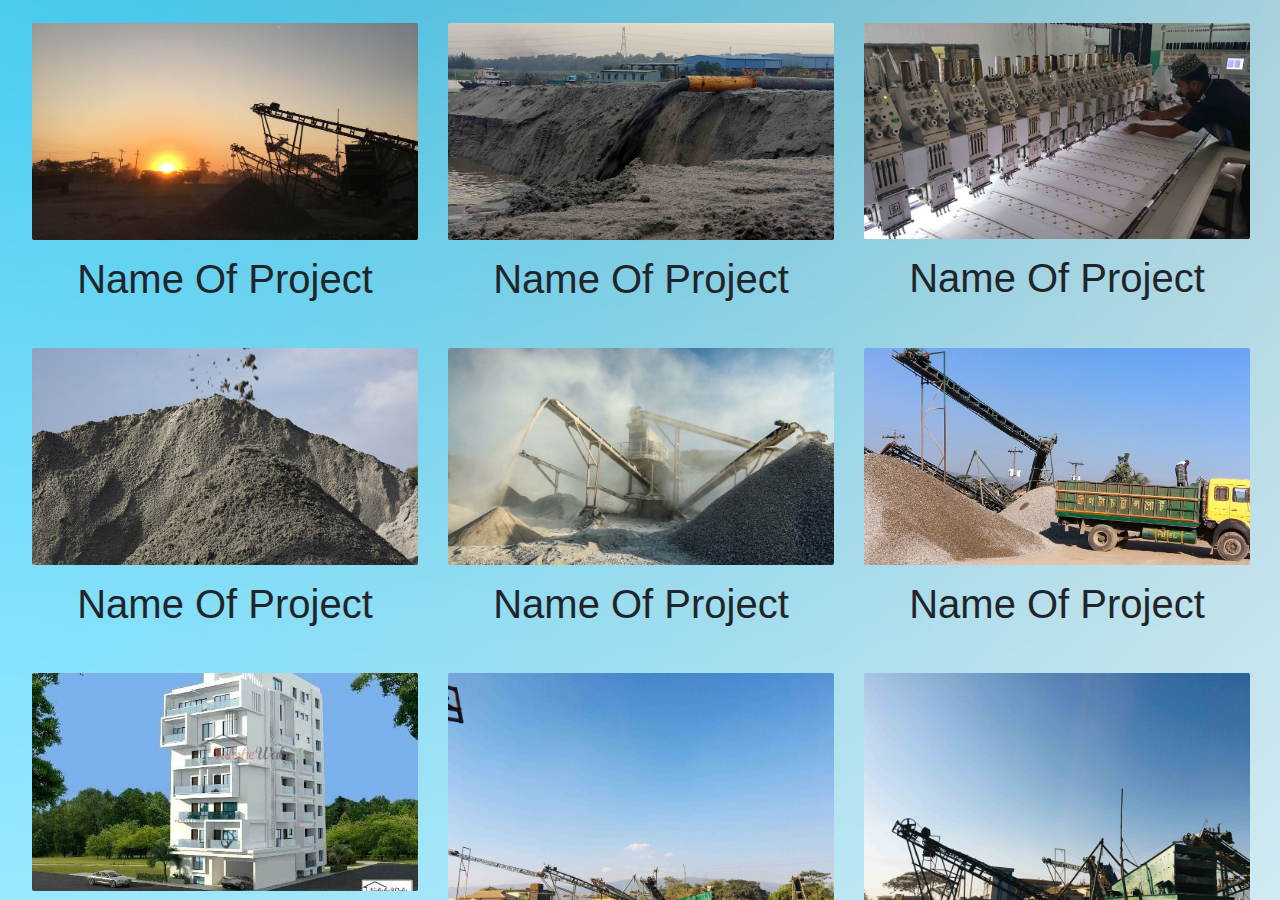
<file: accomplishment.html>
<!DOCTYPE html>
<html>
<head>
	<meta charset="utf-8">
	<meta name="viewport" content="width=device-width, initial-scale=1">
	<link rel="shortcut icon" href="photos/favicon.ico">
	<title>Greetouch Ltd.</title>
	<link rel="stylesheet" href="css/bootstrap.min.css">
	<link rel="stylesheet" href="https://cdnjs.cloudflare.com/ajax/libs/font-awesome/4.7.0/css/font-awesome.min.css">
	<link rel="stylesheet" type="text/css" href="css/swiper.min.css">
	<link id="styleSheet" rel="stylesheet" type="text/css" href="css/style.css">
</head>
<body>
    <div class="imgContainer">
        <div class="row rowAccomplishment">
            <div class="col-md-4">
                <img class="img-fluid" src="photos/accomplishment/1.jpg" alt=""><h1>Name Of Project</h1>
            </div>
            <div class="col-md-4">
                <img class="img-fluid" src="photos/accomplishment/2.jpg" alt=""><h1>Name Of Project</h1>
            </div>
            <div class="col-md-4">
                <img class="img-fluid" src="photos/accomplishment/3.jpg" alt=""><h1>Name Of Project</h1>
            </div>
            <div class="col-md-4">
                <img class="img-fluid" src="photos/accomplishment/4.jpg" alt=""><h1>Name Of Project</h1>
            </div>
            <div class="col-md-4">
                <img class="img-fluid" src="photos/accomplishment/5.jpg" alt=""><h1>Name Of Project</h1>
            </div>
            <div class="col-md-4">
                <img class="img-fluid" src="photos/accomplishment/6.jpg" alt=""><h1>Name Of Project</h1>
            </div>
            <div class="col-md-4">
                <img class="img-fluid" src="photos/accomplishment/7.jpg" alt=""><h1>Name Of Project</h1>
            </div>
            <div class="col-md-4">
                <img class="img-fluid" src="photos/accomplishment/8.jpg" alt=""><h1>Name Of Project</h1>
            </div>
            <div class="col-md-4">
                <img class="img-fluid" src="photos/accomplishment/9.jpg" alt=""><h1>Name Of Project</h1>
            </div>
        </div>
    </div>



</body>
</html>
</file>
<file: css/style.css>
/*HOME page Start*/
@font-face{
    font-family: 'gothic';
    src: url(../fonts/gothic.TTF);
}
@font-face{
    font-family: 'express';
    src: url(../fonts/express.ttf);
}
@font-face{
    font-family: 'impact';
    src: url(../fonts/impact.ttf);
}
@font-face{
    font-family: 'segu';
    src: url(../fonts/segu.ttf);
}
@font-face{
    font-family: 'nine';
    src: url(../fonts/nine.TTF);
}
@font-face{
    font-family: 'wevli';
    src: url(../fonts/wevli.ttf);
}
@font-face{
    font-family: 'wevlir';
    src: url(../fonts/wevlir.ttf);
}
@font-face{
    font-family: 'vitro';
    src: url(../fonts/vitro.ttf);
}


body, html{     
    -webkit-touch-callout: none;
    -webkit-user-select: none;
    -khtml-user-select: none;
    -moz-user-select: none;
    -ms-user-select: none;
    user-select: none;
}

body{
    overflow-y: hidden;
    background-image: url(../photos/background.jpg);
    background-size: cover;
    background-repeat: none;
    height: 100vh;
} 
.logo{
    opacity: 0;
    position: fixed;
    top: 1rem;
    height: 8vh;
    border-radius: 10px;
    background-color: transparent;
    transition: .3s;
    overflow: hidden;
    opacity: 0;
    transform: translateY(150%);
    transition: .3s ease-in-out;
}

.logo:hover{
    transform: scale(1.3);
    background: white;

}

.navbar{
    text-align: center;
}
.navbar-dark .navbar-nav .nav-link {
    color: white;
}
.navbar-toggler{
    color: white;
}
.nav-link{
    position: relative; 
    color: white; 
    font-size: 1.3rem;
    margin-top: 1.8rem; 
    margin-right: 2rem;
    font-family: express;
    text-transform: none;
} 
.nav-link::after{
    position: absolute;
    content: '';
    width: 0%;
    height: 2px;
    background: white;
    bottom: 0%; left: 50%;
    border-radius: 10px;
    transition: all .5s ease;
} 
.nav-link:hover::after {
    left: 0%; 
    width: 100%;
} 

/*     #10caca*/
.navbar-dark {
    text-shadow: 5px 5px 20px black;
    transition: 400ms ease; 
    background-color: transparent !important; 
} 
.navbar-dark.scrolled { 
  text-shadow: 0px 0px 0px transparent;  
    background-color: #36a353 !important; 
} 

.itm1{
    opacity: 0;
    transform: translateY(150%);
    transition: .5s ease-in-out;
}
.itm2{
    opacity: 0;
    transform: translateY(150%);
    transition: .5s ease-in-out;
    transition-delay: .2s;
}
.itm3{
    opacity: 0;
    transform: translateY(150%);
    transition: .5s ease-in-out;
    transition-delay: .4s;
}
.itm4{
    opacity: 0;
    transform: translateY(150%);
    transition: .5s ease-in-out;
    transition-delay: .6s;
}
.itm5{
    opacity: 0;
    transform: translateY(150%);
    transition: .5s ease-in-out;
    transition-delay: .8s;
}


.logo.scrolled{
    position: fixed;
    top: 1.2vh;
    height: 5vh;
    border-radius: 10px;
    background-color: white;
    transition: .3s;
    overflow: hidden;
}
.logo.scrolled:hover{
    transform: scale(1.3);

}



.webwrapper{
    height: 100vh;
    background-color: #ada690;

}
.dropdownimg{
    height: 3rem;
    width: 6rem;
}
.dropdown-item:hover{
    cursor: pointer;
    background:#969287;
}

.img{
    height: 100vh;
    width: 100vw;
}

.logosection{
    position: absolute;
    display: ;
    height: 100%;
    width: 100%;
    background: #0f9d58;
    background-size: cover;
    transform: translateY(0);
    transition: transform .5s ease-in-out;

}
.indexHamburgerContainer{
    display: none;
}



@media screen and (max-width: 768px) {
    .navbar{
        display: none;
    }


    .indexHamburger img{
        height: 10vw;
        top: 3vw;
    }
    .line {
        width: 40px;
        height: 3px;
        background: white;
        margin: 8px;
        border: 1px solid white;
        border-radius: 5px;
    }
    .line1{
        transform: rotate(0);
        transition: transform .5s ease;
    }
    .line1.open {
        transform: rotate(45deg);
    }
    .line2{
        transform: rotate(0);
        transition: transform .5s ease;
    }
    .line2.open {
        position: absolute;
        left: -2px;
        top: 24px;
        transform: rotate(-45deg);
    }
    .line3 {
        transition: transform .5s ease;
    }
    .line3.open {
        position: absolute;
        transform: translateX(-100%;);
    }


    .indexHamburger.crossed {
        height: 12vw;
    }

    nav {
        position: relative;
    }

    .indexHamburgerContainer{
        position: fixed;
        display: block;
        height: 8.9vh;
        width: 100vw;
        background: transparent;
        z-index: 5;
    }

    .indexHamburger {
        display: block;
        position: fixed;
        overflow: hidden;
        cursor: pointer;
        padding-top: 0;
        left: 80vw;
        top: 0vw;
        z-index: 3;
    }

    .nav-links {
        position: fixed;
        display: flex;
        background: #0f9d58;
        color: white;
        height: 100vh;
        width: 100vw;
        flex-direction: column;
        clip-path: circle(100px at 110% -10%);
        -webkit-clip-path: circle(100px at 110% -10%);
        transition: all 1s ease-out;
        pointer-events: none;
        z-index: 2;
    }
    .nav-links.open {
        clip-path: circle(1200px at 90% -10%);
        -webkit-clip-path: circle(1200px at 90% -10%);
        pointer-events: all;
    }
}










.flyin{
    list-style: none;
    position: absolute;
    left: 50%;
    top: 50%;
    transform: translateX(-50%) translateY(-50%);
    cursor: default;
}
.flyin li{
    display: inline-block;
    font-family: impact;
    color: white;
    font-size: 4vw;
    opacity: 1;
}
.flyin li:last-child{
    margin-right: 0;
}
.flyin li:nth-child(1){transition: .6s ease;}
.flyin li:nth-child(2){transition: .6s ease;transition-delay: .2s;}
.flyin li:nth-child(3){transition: .6s ease;transition-delay: .3s;}
.flyin li:nth-child(4){transition: .6s ease;transition-delay: .4s;}
.flyin li:nth-child(5){transition: .6s ease;transition-delay: .5s;}
.flyin li:nth-child(6){transition: .6s ease;transition-delay: .6s;}
.flyin li:nth-child(7){transition: .6s ease;transition-delay: .7s;}
.flyin li:nth-child(8){transition: .6s ease;transition-delay: .8s;}
.flyin li:nth-child(9){transition: .6s ease;transition-delay: .9s;}
.flyin li:nth-child(10){transition: .6s ease;transition-delay: 1s;}

.flyin.hidden li{
    opacity: 0;
}

.flyin.hidden li:nth-child(1){transform: translateY(-100px);}
.flyin.hidden li:nth-child(2){transform: translateY(100px);}
.flyin.hidden li:nth-child(3){transform: translateY(-100px);}
.flyin.hidden li:nth-child(4){transform: translateY(100px);}
.flyin.hidden li:nth-child(5){transform: translateY(-100px);}
.flyin.hidden li:nth-child(6){transform: translateY(100px);}
.flyin.hidden li:nth-child(7){transform: translateY(-100px);}
.flyin.hidden li:nth-child(8){transform: translateY(100px);}
.flyin.hidden li:nth-child(9){transform: translateY(-100px);}
.flyin.hidden li:nth-child(10){transform: translateY(100px);}





.flyin2{
    list-style: none;
    position: absolute;
    left: 50.1%;
    top: 60%;
    transform: translateX(-50%) translateY(-50%);

}
.flyin2 li{
    display: inline-block;
    margin-right: 4.2vw;
    font-family: impact;
    color: white;
    font-size: 2vw;
    font-weight: normal;
    transition: 1s ease;
}
.flyin2 li:last-child{
    margin-right: 0;
}

.flyin2.hidden2 li{
    opacity: 0;
}










.heading1{
    position: absolute;
    right: 5rem;
    top: 20rem;
    color: white;
    font-family: express;
    font-size: 3rem;
    opacity: 0;
    transform: translateY(150%);
    transition: .5s ease-in-out;
}
.paragraph1{
    position: absolute;
    right: 5rem;
    width: 43rem;
    top: 25rem;
    color: white;
    font-family: vitro;
    font-weight: bold;
    font-size: 1.4rem;
    opacity: 0;
    transform: translateY(150%);
    transition: .5s ease-in-out;
    transition-delay: .4s;
}


.mvo{
    display: block;
}

.mvo p{
    padding: 10px;
}

.mvo h1{
    text-align: center;
    padding: 0vw;
    font-size: 2rem;
}
.mission{
    display: block;
    position: absolute;
    padding-left: 16rem;
    height: 6vh;
    width: 24rem;
    font-family: express;
    color: white;
    background: #0f9d58;
    background-size: cover;
    border:2px solid white;
    border-radius: 10px;
    overflow: hidden;
    top: 30vh;
    left: .5vw;
    text-align: justify;
    transform: translateX(-110%);
    transition: .5s ease-in-out;;
    z-index: 3;
}


.vision{
    display: block;
    position: absolute;
    padding-left: 17rem;
    height: 6vh;
    width: 24rem;
    font-family: express;
    color: white;
    background: #0f9d58;
    background-size: cover;
    border:2px solid white;
    border-radius: 10px;
    overflow: hidden;

    top: 40vh;
    left: .5vw;
    text-align: justify;
    transform: translateX(-110%);
    transition: .5s ease-in-out;
    z-index: 3;
}
.overview{
    display: block;
    position: absolute;
    padding-left: 14rem;
    height: 6vh;
    width: 24rem;
    font-family: express;
    color: white;
    background: #0f9d58;
    background-size: cover;
    border:2px solid white;
    border-radius: 10px;
    overflow: hidden;

    top: 50vh;
    left: .5vw;
    text-align: justify;
    transform: translateX(-110%);
    transition: .5s ease-in-out;
    z-index: 3;
}

#mp1{
    opacity: 0;
    transition: .5s;
    transition-delay: .3s;
}
#vp1{
    opacity: 0;
    transition: .5s;
    transition-delay: .3s;
}
#op1{
    opacity: 0;
    transition: .5s;
    transition-delay: .3s;
}



#swipeToD{
    display: none;
}
.scrolltostart{
    display: none;
    position: absolute;
    float: right;
    height: 13rem;
    width: 11rem;
    font-family: express;
    color: white;
    background: #0f9d58;
    bottom: 0;
    right: 5vw;
    -ms-transform: translateY(100%);
    -webkit-transform: translateY(100%);
    -moz-transform: translateY(100%);
    -o-transform: translateY(100%);
    transform: translateY(100%);
    transition: transform .8s ease-in-out;
    transition-delay: .5s;

}
.scrolltostart h1{
    position: absolute;
    margin-left: 10px;
    font-size: .8rem;
    padding: 10px;
}
.indicator{
    position: relative;
    width: 30px;
    height: 30px;
    margin-left: 4.5rem;
    transform: rotate(45deg);
    cursor: pointer;
    animation: animate 3s linear infinite;
}

.indicator span{
    position: absolute;
    top: 0;
    left: 0;
    width: 100%;
    height:100%;
    display: block;
    box-sizing: border-box;
    border: none;
    border-right: 2px solid #fff;
    border-bottom: 2px solid #fff;
    animation: animate2 2s linear infinite;
}

.indicator span:nth-child(1){
    top: 10px;
    left: 10px;
}
.indicator span:nth-child(2){
    top: 25px;
    left: 25px;
}
.indicator span:nth-child(3){
    top: 40px;
    left: 40px;
}
.indicator span:nth-child(4){
    top: 55px;
    left: 55px;
}
.indicator span:nth-child(5){
    top: 70px;
    left: 70px;
}
.indicator span:nth-child(6){
    top: 85px;
    left: 85px;
}
.indicator span:nth-child(7){
    top: 100px;
    left: 100px;
}

@keyframes animate{
    0%
    {
        top: 0px;
    }
    30%
    {
        top: 10px;
    }
    50%
    {
        top: 20px;
    }
    70%
    {
        top: 10px;
    }
    100%
    {
        top: 0px;
    }
}
@keyframes animate2{
    0%
    {
        border-color: #fff;
    }
    100%
    {
        border-color: #222;
    }
}


.transitionp1{
    display: none;
    position: absolute;
    left: 0;
    width: 50%;
    height: 100%;
    background:#0f9d58;
    transition: .5s;
    transform: translateY(100%);
    z-index: 5;
}
.transitionp2{
    display: none;
    position: absolute;
    right: 0;
    width: 50%;
    height: 100%;
    background:#0f9d58;
    transition: .5s;
    transform: translateY(-100%);
    z-index: 5;
}







.pageIndication{
    display: none;
    cursor: pointer;
    
}

.pageIndication span{
    position: absolute;
    text-align: center;
    bottom: 5vh;
    right: 14.5rem;
    width: 30px;
    height: 30px;
    padding-top: 2.8px;
    background: white;
    border: 2px solid #0f9d58;
    border-radius: 100%;
    z-index: 5;
    cursor: pointer;
}

.pageIndication span:nth-child(1){
    cursor: pointer;
}

.pageIndication span:nth-child(2){
    cursor: pointer;
    right: 12rem;
}
.pageIndication span:nth-child(3){
    cursor: pointer;
    right: 9.5rem;
}
.pageIndication span:nth-child(4){
    cursor: pointer;
    right: 7rem;
}
.pageIndication span:nth-child(5){
    cursor: pointer;
    right: 4.5rem;
}

.indicatorOn1{
    display: none;
    position: relative;

    width: 20px;
    height: 20px;

    background: #0f9d58;
    border-radius: 100%;
    cursor: pointer;
}
.indicatorOn2{
    display: none;
    position: relative;

    width: 20px;
    height: 20px;

    background: #0f9d58;
    border-radius: 100%;
    cursor: pointer;
}
.indicatorOn3{
    display: none;
    position: relative;

    width: 20px;
    height: 20px;

    background: #0f9d58;
    border-radius: 100%;
    cursor: pointer;
}
.indicatorOn4{
    display: none;
    position: relative;

    width: 20px;
    height: 20px;

    background: #0f9d58;
    border-radius: 100%;
    cursor: pointer;
}
.indicatorOn5{
    display: none;
    position: relative;

    width: 20px;
    height: 20px;

    background: #0f9d58;
    border-radius: 100%;
    cursor: pointer;
}






#sec{
    display: block;
    position: absolute;
    height: 100vh;
    width: 100vw;
    background:transparent;
}

#sec1{
    display: none;
    position: absolute;
    height: 100vh;
    width: 100vw;
    background:transparent;
}
#sec2{
    display: none;
    position: absolute;
    height: 100vh;
    width: 100vw;
    background:transparent;
}
#sec3{
    display: none;
    position: absolute;
    height: 100vh;
    width: 100vw;
    background:transparent;
}
#sec4{
    display: none;
    position: absolute;
    height: 100vh;
    width: 100vw;
    background:transparent;
}

#sec5{
    display: none;
    position: absolute;
    height: 100vh;
    width: 100vw;
    background:transparent;
}



.section1{
    display: block;
    position: absolute;
    height: 58.5vh;
    width: 37.5vw;
    font-family: express;
    color: white;
    background: #0f9d58;
    background-size: cover;
    overflow: hidden;
    border-radius: 5px;
    bottom: 0;
    left: 5vw;
    -ms-transform: translateY(100%);
    -webkit-transform: translateY(100%);
    -moz-transform: translateY(100%);
    -o-transform: translateY(100%);
    transform: translateY(100%);
    transition: transform .8s ease-in-out;

}

.section2{
    display: block;
    position: absolute;
    height: 58.5vh;
    width: 37.5vw;
    font-family: express;
    color: white;
    background: #0f9d58;
    background-size: cover;
    overflow: hidden;
    border-radius: 5px;
    bottom: 0;
    left: 5vw;
    -ms-transform: translateY(100%);
    -webkit-transform: translateY(100%);
    -moz-transform: translateY(100%);
    -o-transform: translateY(100%);
    transform: translateY(100%);
    transition: transform .8s ease-in-out;

}

.section3{
    display: block;
    position: absolute;
    height: 58.5vh;
    width: 37.5vw;
    font-family: express;
    color: white;
    background: #0f9d58;
    background-size: cover;
    overflow: hidden;
    border-radius: 5px;
    bottom: 0;
    left: 5vw;
    -ms-transform: translateY(100%);
    -webkit-transform: translateY(100%);
    -moz-transform: translateY(100%);
    -o-transform: translateY(100%);
    transform: translateY(100%);
    transition: transform .8s ease-in-out;

}
.section4{
    display: block;
    position: absolute;
    height: 58.5vh;
    width: 37.5vw;
    font-family: express;
    color: white;
    background: #0f9d58;
    background-size: cover;
    overflow: hidden;
    border-radius: 5px;
    bottom: 0;
    left: 5vw;
    -ms-transform: translateY(100%);
    -webkit-transform: translateY(100%);
    -moz-transform: translateY(100%);
    -o-transform: translateY(100%);
    transform: translateY(100%);
    transition: transform .8s ease-in-out;

}
.section5{
    display: block;
    position: absolute;
    height: 58.5vh;
    width: 37.5vw;
    font-family: express;
    color: white;
    background: #0f9d58;
    background-size: cover;
    overflow: hidden;
    border-radius: 5px;
    bottom: 0;
    left: 5vw;
    -ms-transform: translateY(100%);
    -webkit-transform: translateY(100%);
    -moz-transform: translateY(100%);
    -o-transform: translateY(100%);
    transform: translateY(100%);
    transition: transform .8s ease-in-out;

}








.companydecriptionH{
    padding: 3vw;
    padding-bottom: 1vw;
    font-size: 2.6vw;
    opacity: 0;
    transform: translateY(100%);
    transition: .5s ease-in-out;
}
.companydecriptionP{
    padding-left: 3vw;
    padding-right: 3vw;
    font-size: 1.05vw;
    text-align: justify;
    opacity: 0;
    transform: translateY(100%);
    transition: .8s ease-in-out;
}

.companydecriptionH2{
    padding: 3vw;
    padding-bottom: 1vw;
    font-size: 2.6vw;
    opacity: 0;
    transform: translateY(100%);
    transition: .5s ease-in-out;
}
.companydecriptionP2{
    padding-left: 3vw;
    padding-right: 3vw;
    font-size: 1.05vw;
    text-align: justify;
    opacity: 0;
    transform: translateY(100%);
    transition: .8s ease-in-out;
}

.companydecriptionH3{
    padding: 3vw;
    padding-bottom: 1vw;
    font-size: 2.6vw;
    opacity: 0;
    transform: translateY(100%);
    transition: .5s ease-in-out;
}
.companydecriptionP3{
    padding-left: 3vw;
    padding-right: 3vw;
    font-size: 1.05vw;
    text-align: justify;
    opacity: 0;
    transform: translateY(100%);
    transition: .8s ease-in-out;
}

.companydecriptionH4{
    padding: 3vw;
    padding-bottom: 1vw;
    font-size: 2.6vw;
    opacity: 0;
    transform: translateY(100%);
    transition: .5s ease-in-out;
}
.companydecriptionP4{
    padding-left: 3vw;
    padding-right: 3vw;
    font-size: 1.05vw;
    text-align: justify;
    opacity: 0;
    transform: translateY(100%);
    transition: .8s ease-in-out;
}

.companydecriptionH5{
    padding: 3vw;
    padding-bottom: 1vw;
    font-size: 2.6vw;
    opacity: 0;
    transform: translateY(100%);
    transition: .5s ease-in-out;
}
.companydecriptionP5{
    padding-left: 3vw;
    padding-right: 3vw;
    font-size: 1.05vw;
    text-align: justify;
    opacity: 0;
    transform: translateY(100%);
    transition: .8s ease-in-out;
}




.txt{
    text-decoration: none;
    color: white;
    padding: 10px;
    transition: .3s ease-in-out;
}

.txt:hover{
    text-decoration: none;
    color: white;
    border: 1px solid white;
    border-radius: 5px;
}





.indexHomePage{
    display: none;
}

.indexCompanyPage{
    display: block;
    height: 100vh;
    width: 100vw;
    background:#f0f0f0;
    overflow-y: visible;
    overflow-x: hidden;
}
.indexCompanyPageMobile{
    display: none;
    height: 100vh;
    width: 100vw;
    background:#f0f0f0;
    overflow-y: visible;
    overflow-x: hidden;
}
/*<----Home Page Ends---->*/









/*<----Companies Page Start---->*/
.transitionp3{
    display: none;
    position: absolute;
    left: 0;
    width: 50%;
    height: 100%;
    background:#0f9d58;
    transition: .5s;
    transform: translateY(100%);
    z-index: 5;
}
.transitionp4{
    display: none;
    position: absolute;
    right: 0;
    width: 50%;
    height: 100%;
    background:#0f9d58;
    transition: .5s;
    transform: translateY(-100%);
    z-index: 5;
}



.companiesContainer{
    height: 100vh;
    width: 100vw;
    background:#f0f0f0;
    overflow-y: visible;
    overflow-x: hidden;

}



.logoCompanies{
    position: fixed;
    top: 2rem;
    left: 8vw;
    height: 8vh;
    border-radius: 10px;
    background-color: transparent;
    transition: .3s;
    overflow: hidden;
}

.logoCompanies:hover{
    transform: scale(1.3);
    background: white;

}


.navbar-dark .navbar-nav .nav-link2 {
    color: black;
    text-shadow: 5px 5px 20px transparent;
}

.nav-link2::after{
    position: absolute;
    content: '';
    width: 0%;
    height: 2px;
    background: black;
    bottom: 0%; left: 50%;
    border-radius: 10px;
    transition: all .5s ease;
} 
.nav-link2:hover::after {
    left: 0%; 
    width: 100%;
} 
.navbar-dark .navbar-nav .nav-link2:hover {
   color: grey;
   transition: .3s;
} 

.companiesNav::after{
    position: absolute;
    content: '';
    width: 100%;
    height: 2px;
    background: black;
    bottom: 0%; 
    left: 0%;
    border-radius: 10px;
    transition: all .5s ease;
}





.sidebar{
    position: fixed;
    width: 20vw;
    height: 100vh;
    top: 0;
    background: white;
}
.companiesName{
    position: relative;
    color: black;
    top: 30vh;
    left: 0;
    padding-left:15px;
    
}
.companiesName li{
    list-style: none;
    margin-bottom: 1rem;
    text-decoration: none;
    font-family: express;
    font-size: 1.2vw;
    cursor: pointer;
}
.companiesName p{
    margin-left: 2rem;
}
#indicator1{
    opacity: 0;
    position: relative;
    content: '';
    left: 5px;
    width: 1.2vw;
    top: 1.1vw;
    height: 3px;
    background: black;
    border-radius: 10px;
    transition: all .5s ease;
}
#indicator2{
    opacity: 0;
    position: relative;
    content: '';
    left: 5px;
    width: 1.2vw;
    top: 1.1vw;
    height: 3px;
    background: black;
    border-radius: 10px;
    transition: all .5s ease;
}
#indicator3{
    opacity: 0;
    position: relative;
    content: '';
    left: 5px;
    width: 1.2vw;
    top: 1.1vw;
    height: 3px;
    background: black;
    border-radius: 10px;
    transition: all .5s ease;
}
#indicator4{
    opacity: 0;
    position: relative;
    content: '';
    left: 5px;
    width: 1.2vw;
    top: 1.1vw;
    height: 3px;
    background: black;
    border-radius: 10px;
    transition: all .5s ease;
}
#indicator5{
    opacity: 0;
    position: relative;
    content: '';
    left: 5px;
    width: 1.2vw;
    top: 1.1vw;;
    height: 3px;
    background: black;
    border-radius: 10px;
    transition: all .5s ease;
}

#indicator6{
    opacity: 0;
    position: relative;
    content: '';
    left: 5px;
    width: 1.2vw;
    top: 1.1vw;;
    height: 3px;
    background: black;
    border-radius: 10px;
    transition: all .5s ease;
}



















.row{
    width: 100vw;
    transition: .5s;
}
.contentTxtCompanies{
    left: 21vw;
}
.contentTxtCompanies h1{
    position: relative;
    font-family: express;
    font-size: 2.5vw;
    color: #0f9d58;
    top: 20vh;
}
.contentTxtCompanies p{
    position: relative;
    text-align: justify;
    padding: .3vw;
    font-family: express;
    font-size: 1.1vw;
    overflow: hidden;
    width: 32vw;
    top: 20vh;
}










.swiper-containerCompanies {
    position: fixed;
    left: 56vw;
    top: 30vh;
    width:39vw;
    height: 22vw;

}
.contentImgCompanies {
    position: fixed;
    left: 56vw;
    top: 30vh;
    width:39vw;
    height: 22vw;

}

.contentImgCompanies img{
    height: 22vw;
}


.swiper-slide {
  text-align: center;
  font-size: 18px;
  background: #fff;

  /* Center slide text vertically */
  display: -webkit-box;
  display: -ms-flexbox;
  display: -webkit-flex;
  display: flex;
  -webkit-box-pack: center;
  -ms-flex-pack: center;
  -webkit-justify-content: center;
  justify-content: center;
  -webkit-box-align: center;
  -ms-flex-align: center;
  -webkit-align-items: center;
  align-items: center;
}























#gtCorporationDes{
    display: none;
    opacity: 0;
    height: 100vh;
    overflow: hidden;
    transition: .5s;
}
#gtCorporationImg{
    opacity: 0;
    transform: translateY(100%);
    transition: .5s;
}
#gtEximDes{
    display: none;
    opacity: 0;
    transition: .5s;
}
#gtEximImg{

    opacity: 0;
    transform: translateY(100%);
    transition: .5s;
}
#gtDesignDes{
    display: none;
    opacity: 0;
    height: 100vh;
    overflow: hidden;
    transition: .5s;
}
#gtDesignImg{

    opacity: 0;
    transform: translateY(100%);
    transition: .5s;
}
#gtScDes{
    display: none;
    opacity: 0;
    height: 100vh;
    overflow: hidden;
    transition: .5s;
}
#gtScImg{

    opacity: 0;
    transform: translateY(100%);
    transition: .5s;
}
#gtTransportDes{
    display: none;
    opacity: 0;
    height: 100vh;
    overflow: hidden;
    transition: .5s;
}
#gtTransportImg{

    opacity: 0;
    height: 22vw;
    transform: translateY(100%);
    transition: .5s;
}










/*<----Companies Page Ends---->*/



















/*<----About Page Starts---->*/
.sidebarAboutMobile{
    display: none;
}
.hamburger{
    display: none;
}
.AboutNav::after{
    position: absolute;
    content: '';
    width: 100%;
    height: 2px;
    background: black;
    bottom: 0%; 
    left: 0%;
    border-radius: 10px;
    transition: all .5s ease;
}


#gtEximeDes{
    display: none;
    opacity: 0;
    transition: .5s;
}

.rowAbout{
    position: relative;
    height: 100vh;
    width: 100vw;


}
.contentTxtAbout{
    position: relative;
    left: 25vw;
    
}
.contentTxtAbout p{
    position: relative;
    text-align: justify;
    padding: .3vw;
    font-family: express;
    font-size: 1.4vw;
    overflow: hidden;
    top: 20vh;
    width: 70vw;
}







.sidebarAbout{
    position: fixed;
    width: 20vw;
    height: 100vh;
    background: white;
}
.companiesNameAbout{
    position: relative;
    color: black;
    top: 20vh;
    left: 0;
    padding-left:15px;
    
}

.companiesNameAbout li{
    list-style: none;
    margin-bottom: 1rem;
    text-decoration: none;
    font-family: express;
    font-size: 1.2vw;
    cursor: pointer;
}
.companiesNameAbout p{
    margin-left: 2rem;
}

.companiesNameAbout l1{
  color: #a1a1a1;
  margin-left: 10px;
  font-size: 1.1vw;
  cursor: default;
}
#namesAbout:hover{
    transform: scale(1.05);  
    transition: .5s;
    color: #0f9d58;
}


.nav-links {
  display: none;
  list-style: none;
  width: 50%;
  height: 100%;
  justify-content: space-around;
  align-items: center;
  margin-left: auto;
}

.nav-links li a {
  color: white;
  text-decoration: none;
  font-family: express;
  font-size: 6vw;
}






/*<----About Page Ends---->*/











/*<----Contact Page Starts---->*/







.navbar-darkContact {

    text-shadow: 5px 5px 20px black;
    transition: 400ms ease; 
    background-color: transparent; 
} 
.navbar-darkContact.scrolled {
    top: -2vh;
    text-shadow: 0px 0px 0px transparent;  
    background-color: #36a353; 
} 


.nav-link2 {
    color: black; 
    text-shadow: 5px 5px 20px transparent;
}
.nav-link2.scrolled {
    color: white; 
    text-shadow: 5px 5px 20px transparent;
    transition: .3s;
}
.navbar-darkContact .navbar-nav .nav-link2:hover {
   color: grey;
   transition: .3s;
} 
.logoContact{
    position: fixed;
    top: 2vh;
    left: 8vw;
    height: 8vh;
    border-radius: 10px;
    background-color: transparent;
    transition: .3s;
    overflow: hidden;
}

.logoContact:hover{
    transform: scale(1.3);
    background: white;

}

.logoContact.scrolled{
    position: fixed;
    top: 1.8vh;
    height: 6vh;
    border-radius: 10px;
    background-color: white;
    transition: .3s;
    overflow: hidden;
}
.logoContact.scrolled:hover{
    transform: scale(1.3);

}

.ContactNav::after{
    position: absolute;
    content: '';
    width: 100%;
    height: 2px;
    background: black;
    bottom: 0%; 
    left: 0%;
    border-radius: 10px;
    transition: all .5s ease;
}
.ContactNav.scrolled::after{
    position: absolute;
    content: '';
    width: 100%;
    height: 2px;
    background: white;
    bottom: 0%; 
    left: 0%;
    border-radius: 10px;
    transition: all .5s ease;
}







.contactContainer{
    overflow-x: hidden;
    background: #ededed;
    height: 100vh;
    width: 100vw;
}



.email{
    position: relative;
    background: white;
    left: 10vw;
    width: 80vw;
    top: 15vh;

    padding: 5vh 0;
    font-family: express;
    z-index: 2;
}

.email p1{
    margin-top: 5vh; 
    padding-left: 2vw;
    color: #737373;
    font-size: 1.5vw;
}
.email h1{
    font-size: 2.5vw;
    position: relative;
    color: #0f9d58;
    font-family: express;
    padding: 0 8vw;
    margin-top: 5vh;
    text-align: left;
}

.headerContactParagraph{
    position: relative;
    color: #737373;
    margin-top: 5vh;
    font-size: 1.5vw;
    padding:0vw 8vw; 
    text-align: left;

}
.email form{
    padding-top: 15vh;
}
.rowContact{
    padding-top: 5vh;
    width: 82vw;
}
.nameNumber{
    font-family: express;
    text-align: center;
}
.nameNumber1 p{
    font-family: express;
    text-align: left;
    margin-left: 5vw;
    width: 37vw;
    font-size: 1.2vw;
    color: #3b3b3b;

}
.nameNumber1 input{
    margin-left: 5vw;
    font-size: 1.5vw;
    width: 35vw;
    height: 7vh;
}
.email::placeholder {
  color: red;
  opacity: 1; /* Firefox */
}


.nameNumber2 p{
    font-family: express;
    text-align: left;
    padding-right: 5vw;
    width: 37vw;
    font-size: 1.2vw;
    color: #3b3b3b;

}
.nameNumber2 input{
    margin-right: 5vw;
    font-size: 1.5vw;
    width: 35vw;
    height: 7vh;
}
.formParagraph{
    
    margin-top: 5vh;

}
.formParagraph p{
    font-family: express;
    text-align: left;
    margin-left: 5vw;
    width: 37vw;
    font-size: 1.2vw;
    color: #3b3b3b;

}
.formParagraph textarea{
    font-size: 1.5vw;

    margin-left: 5vw;
    width: 71vw;
    height: 60vh;

}

.sendButton{
    margin-left: 5vw;
    margin-top: 5vh; 
    position: relative;
    width: 15vw;
    height: 8vh;
    color: white;
    border: 2px solid #0f9d58;
    border-radius: 5px;
    background-color: #0f9d58;
    font-size: 1.5vw;
    cursor: pointer;
}
.sendButton:hover{
    transform: scale(1.07);
    transition: all 0.5s;
}

.map{
    position: relative;
    text-align: center;
    margin: 0;
    top: 30vh;
    width: 100vw;
    height: 70vh;
    background: white;
}

.map iframe{
    position: relative;
    top: 5vh;
    width: 80vw;
}

.errorMessage{
    text-align: center;
    font-size: 5vw;
    color: #0f9d58;
    transition: all 2s;
}


/*footer*/

.footer{
    position: relative;
    top: 30vh;
    width: 100vw;
    background-color: #505962;
    padding: 1rem 2rem;
    color: white;
    cursor: default;
    z-index: 1;
}

.footerlogo{
  text-align: center;
}
.footerlogo img{
    height: 6vh;
}
.txt1 , .txt2{
  padding-left: 8vw;
}
.txt2{
  text-align: right;
  padding-right: 8vw;
  padding-top: 2vw;
}








/*<----Contact Page End---->*/



/*<----Accomplishment Page Starts---->*/

.imgContainer{
    position: relative;
    text-align: center;
    padding: 0;
    width: 100vw;
    height: 100vh;
    overflow-y: auto;
    overflow-x: hidden;
}

.imgContainer img{

    margin-top: 2.5vh;
    margin-bottom: 15px;
    border-radius: 2px;
}

.imgContainer h1{
    margin-bottom: 2.5vh;
}

.rowAccomplishment{
    padding-left: 2rem;
    width: 100vw;
    height: 100vh;
}











/*<----Accomplishment Page Ends---->*/

@media screen and (max-width: 768px) {

    .navbar{
        display: none;
    }
    .sidebarAbout{
        display: none;
    }
    .sidebarAboutMobile{
        display: block;
        overflow: hidden;
    }


    .hamburger img{
        height: 10vw;
        top: 3vw;
    }
    .line {
        width: 40px;
        height: 3px;
        background: white;
        margin: 8px;
        border: 1px solid white;
        border-radius: 5px;
    }
    .line1{
        transform: rotate(0);
        transition: transform .5s ease;
    }
    .line1.open {
        transform: rotate(45deg);
    }
    .line2{
        transform: rotate(0);
        transition: transform .5s ease;
    }
    .line2.open {
        position: absolute;
        left: -2px;
        top: 24px;
        transform: rotate(-45deg);
    }
    .line3 {
        transition: transform .5s ease;
    }
    .line3.open {
        position: absolute;
        transform: translateX(-100%;);
    }


    .hamburger.crossed {
        height: 12vw;
    }

    nav {
        position: relative;
    }

    .hamburgerContainer{
        position: fixed;
        height: 8.9vh;
        width: 100vw;
        background: #0f9d58;
        z-index: 5;
    }

    .hamburger {
        display: block;
        position: fixed;
        overflow: hidden;
        cursor: pointer;
        padding-top: 0;
        left: 80vw;
        top: 0vw;
        z-index: 3;
    }

    .nav-links {
        position: fixed;
        display: block;
        background: #0f9d58;
        color: white;
        height: calc(var(--vh1, 1vh)*100);
        width: 100vw;
        padding-top: 20vh;
        text-align: center;
        clip-path: circle(100px at 110% -10%);
        -webkit-clip-path: circle(100px at 110% -10%);
        transition: all 1s ease-out;
        pointer-events: none;
        z-index: 2;
    }
    .nav-links.open {
        clip-path: circle(1200px at 90% -10%);
        -webkit-clip-path: circle(1200px at 90% -10%);
        pointer-events: all;
    }








    .swiper-containerAbout {
        position: fixed;
        top: 5vh;
        left: 0;
        padding-top: 5vh;
        width: 100%;
        height: 25vh;
        background: white;
    }
    .swiper-slide {
      text-align: left;
      font-size: 4vw;
      color: black;
      background: white;

      /* Center slide text vertically */
      display: -webkit-box;
      display: -ms-flexbox;
      display: -webkit-flex;
      display: flex;
      -webkit-box-pack: center;
      -ms-flex-pack: center;
      -webkit-justify-content: center;
      justify-content: center;
      -webkit-box-align: center;
      -ms-flex-align: center;
      -webkit-align-items: center;
      align-items: center;
    }






    .companiesNameAboutMobile{

    
    }

    .companiesNameAboutMobile li{
        list-style: none;
        text-decoration: none;
        font-family: express;
        font-size: 4vw;
        cursor: pointer;
    }

    .companiesNameAboutMobile l1{
      color: black;
      margin-left: 10px;
      font-size: 3vw;
      cursor: default;
    }
    .namesAboutMobile:hover{
        transform: scale(1.05);  
        transition: .5s;
    }



    .rowAbout{
        position: relative;
        width: 100vw;


    }
    .contentTxtAbout{
        left: 5vw;
        
    }
    .contentTxtAbout p{
        position: absolute;
        text-align: justify;
        font-family: express;
        font-size: 3.8vw;
        top: 33vh;
        width: 85vw;
        height: 120vh;
    } 
    #gtCorporationDes{
        display: none;
        opacity: 0;
        height: 130vh;
        overflow: hidden;
        transition: .5s;
    }   
    #gtDesignDes{
        display: none;
        opacity: 0;
        height: 150vh;
        overflow: hidden;
        transition: .5s;
    }
    #gtScDes{
        display: none;
        opacity: 0;
        height: 120vh;
        overflow: hidden;
        transition: .5s;
    }
    #gtTransportDes{
        display: none;
        opacity: 0;
        height: 100vh;
        overflow: hidden;
        transition: .5s;
    }


    #indicator1Mobile{
        opacity: 0;
        position: relative;
        content: '';
        left: -5vw;
        width: 4vw;
        top: 3vw;
        height: 3px;
        background: #0f9d58;
        border-radius: 10px;
        transition: all .5s ease;
    }
    #indicator2Mobile{
        opacity: 0;
        position: relative;
        content: '';
        left: -5vw;
        width: 4vw;
        top: 3vw;
        height: 3px;
        background: #0f9d58;
        border-radius: 10px;
        transition: all .5s ease;
    }
    #indicator3Mobile{
        opacity: 0;
        position: relative;
        content: '';
        left: -5vw;
        width: 4vw;
        top: 3vw;
        height: 3px;
        background: #0f9d58;
        border-radius: 10px;
        transition: all .5s ease;
    }
    #indicator4Mobile{
        opacity: 0;
        position: relative;
        content: '';
        left: -5vw;
        width: 4vw;
        top: 3vw;
        height: 3px;
        background: #0f9d58;
        border-radius: 10px;
        transition: all .5s ease;
    }
    #indicator5Mobile{
        opacity: 0;
        position: relative;
        content: '';
        left: -5vw;
        width: 4vw;
        top: 3vw;
        height: 3px;
        background: #0f9d58;
        border-radius: 10px;
        transition: all .5s ease;
    }
    #indicator6Mobile{
        opacity: 0;
        position: relative;
        content: '';
        left: -5vw;
        width: 4vw;
        top: 3vw;
        height: 3px;
        background: #0f9d58;
        border-radius: 10px;
        transition: all .5s ease;
    }











    /*<----Companies Page Starts---->*/


    .companiesContainer{
        height: 100vh;
        width: 100vw;
        background:#f0f0f0;
        overflow-y: visible;
        overflow-x: hidden;

    }



    .logoCompanies{
        position: fixed;
        top: 2rem;
        left: 8vw;
        height: 8vh;
        border-radius: 10px;
        background-color: transparent;
        transition: .3s;
        overflow: hidden;
    }

    .logoCompanies:hover{
        transform: scale(1.3);
        background: white;

    }


    .navbar-dark .navbar-nav .nav-link2 {
        color: black;
        text-shadow: 5px 5px 20px transparent;
    }

    .nav-link2::after{
        position: absolute;
        content: '';
        width: 0%;
        height: 2px;
        background: white;
        bottom: 0%; left: 50%;
        border-radius: 10px;
        transition: all .5s ease;
    } 
    .nav-link2:hover::after {
        left: 0%; 
        width: 100%;
    } 
    .navbar-dark .navbar-nav .nav-link2:hover {
       color: grey;
       transition: .3s;
    } 

    .companiesNav::after{
        position: absolute;
        content: '';
        width: 100%;
        height: 2px;
        background: black;
        bottom: 0%; 
        left: 0%;
        border-radius: 10px;
        transition: all .5s ease;
    }





    .sidebar{
        width: 20vw;
        height: 100vh;
        top: 0;
        background: white;
    }


    .sidebarCompaniesMobile{
        width: 100vw;
        height: 20vh;
    }
    .companiesName{
        position: relative;
        color: black;
        top: 30vh;
        left: 0;
        padding-left:15px;
        
    }
    .companiesName li{
        list-style: none;
        margin-bottom: 1rem;
        text-decoration: none;
        font-family: express;
        font-size: 1.2vw;
        cursor: pointer;
    }
    .companiesName p{
        margin-left: 2rem;
    }

    .rowCompanies{
        width: 100vw;
        height: 150vh;
        overflow-y: visible;
        transition: .5s;
    }

    .contentTxtCompanies h1{
        position: relative;
        font-family: express;
        font-size: 8vw;
        color: #0f9d58;
        top: 40vh;
    }
    .contentTxtCompanies p{
        position: absolute;
        text-align: justify;
        padding: 1.5vw;
        font-family: express;
        font-size: 4vw;
        width: 94vw;
        top: 70vh;
    }


    .swiper-containerCompaniesName {
        position: fixed;
        top: 8.5vh;
        left: 0;
        width: 100%;
        height: 10vh;
        background: white;

    }


    .swiper-containerCompanies {
        left: 0vw;
        top: 18vh;
        width:100vw;
        height: 30vh;

    }
    .contentImgCompanies img{
        height: 30vh;
    }

    #gtTransportImg{
        height: 30vh;
    }






    /*<----Companies Page End---->*/













    /*<----Contact Page Starts---->*/










    .contactContainer{
        overflow-x: hidden;
        background: #ededed;
        height: 100vh;
        width: 100vw;
    }



    .email{
        position: relative;
        background: white;
        left: 5vw;
        width: 90vw;
        top: 15vh;
        text-align: center;
        padding: 5vh 0;
        font-family: express;
        z-index: 2;
    }

    .email p1{
        text-align: center;
        margin-top: 3vh; 
        color: #737373;
        font-size: 3vw;
    }
    .email h1{
        text-align: center;
        font-size: 6vw;
        color: #0f9d58;
        font-family: express;
        margin-top: 2vh;
    }

    .headerContactParagraph{
        text-align: center;
        color: #737373;
        margin-top: 2vh;
        font-size: 4.5vw;

    }
    .email form{
        display: flex;
        flex-direction: column;
        padding-left: 5vw;
        padding-top: 8vh;
    }
    .rowContact{
        padding-top: 5vh;
        width: 82vw;
    }
    .nameNumber{
        display: flex;
        flex-direction: column;
        font-family: express;
        text-align: center;
    }

    .nameNumber1 p{
        font-family: express;
        text-align: left;
        width: 37vw;
        font-size: 4.5vw;
        color: #3b3b3b;

    }
    .nameNumber1 input{
        
        width: 70vw;
        height: 7vh;
    }
    .nameNumber2 p{
        margin-left: 5vw;
        font-family: express;
        padding-top: 3vh; 
        text-align: left;
        width: 80vw;
        font-size: 4.5vw;
        color: #3b3b3b;

    }
    .nameNumber2 input{
        margin-left: 5vw;
        margin-top: 1vh;
        width: 70vw;
        height: 7vh;
    }
    .formParagraph{
        text-align: left;
        margin-top: 5vh;
        width: 82vw;
    }

    .formParagraph p{
        font-family: express;
        width: 50vw;
        font-size: 4.5vw;
        color: #3b3b3b;

    }
    .formParagraph textarea{
        width: 70vw;
        height: 30vh;

    }

    .sendButton{
        text-align: left;
        margin-left: 5vw;
        margin-top: 5vh; 
        position: relative;
        width: 45vw;
        height: 6vh;
        color: white;
        border: 2px solid #0f9d58;
        border-radius: 5px;
        background-color: #0f9d58;
        font-size: 5vw;
        cursor: pointer;
    }
    .sendButton:hover{
        transform: scale(1.07);
        transition: all 0.5s;
    }

    .map{
        position: relative;
        text-align: center;
        margin: 0;
        top: 30vh;
        width: 100vw;
        height: 70vh;
        background: white;
    }

    .map iframe{
        position: relative;
        top: 5vh;
        width: 80vw;
    }

    .errorMessage{
        text-align: center;
        font-size: 5vw;
        color: #0f9d58;
        transition: all 2s;
    }


    /*footer*/

    .footer{
        position: relative;
        top: 30vh;
        width: 100vw;
        background-color: #505962;
        padding: 1rem 2rem;
        color: white;
        cursor: default;
        z-index: 1;
    }

    .footerlogo{
      text-align: center;
    }
    .footerlogo img{
        height: 6vh;
    }
    .txt1 , .txt2{
      padding-left: 8vw;
    }
    .txt2{
      text-align: right;
      padding-right: 8vw;
      padding-top: 2vw;
    }








    /*<----Contact Page End---->*/
}










/*<----About Page Ends---->*/







/*<<----GREEN COLOR CODE #0f9d58---->>*/
</file>
